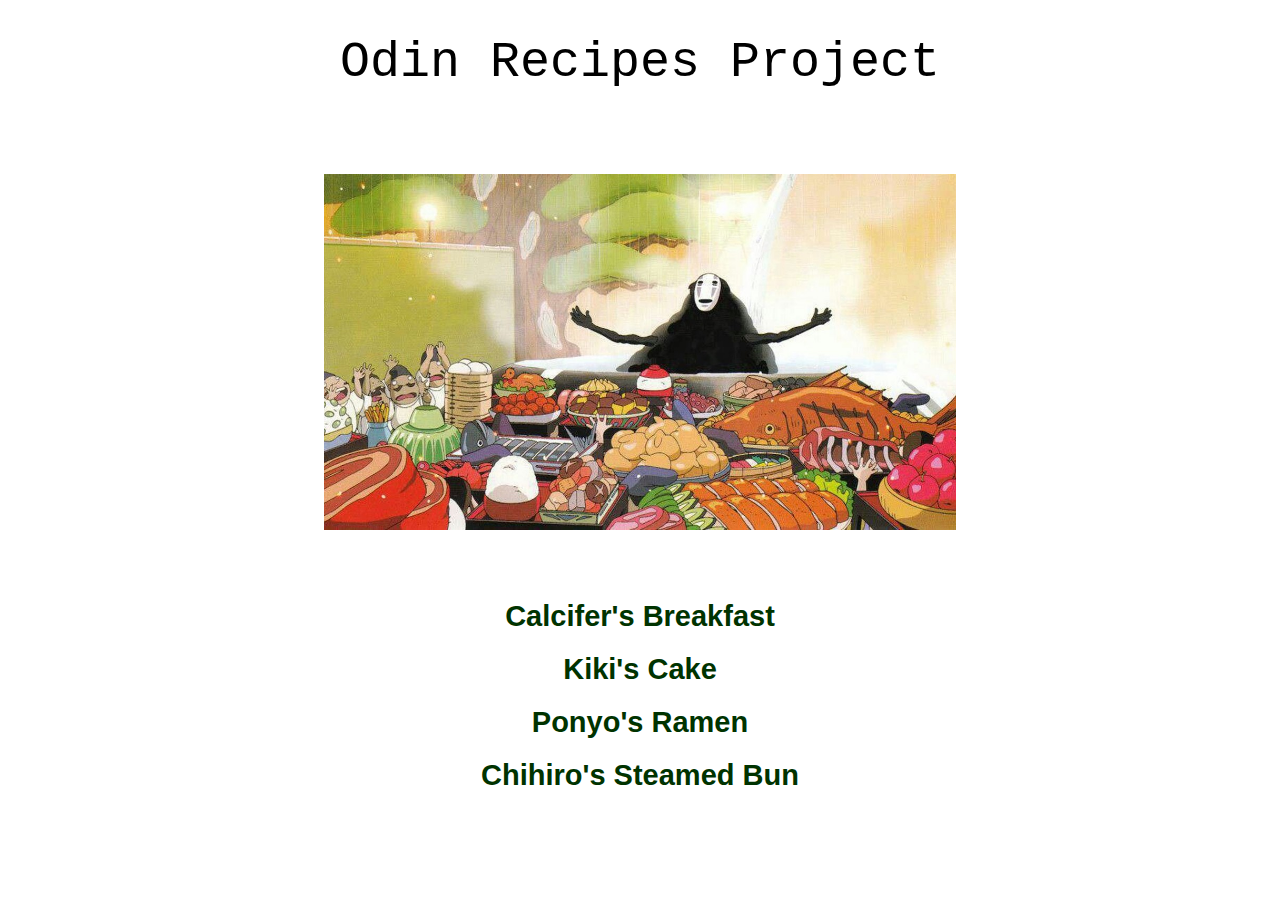
<file: index.html>
<!DOCTYPE html>
<html lang="en">
<head>
    <meta charset="UTF-8">
    <title>Odin Recipes Project</title>
    <link rel="stylesheet" href="css/style.css">
</head>
<body>
    <h1>Odin Recipes Project</h1>

    <img class="top-image" src="images/feast.jpeg" alt="demon from Spirited Away having a feast"</img>
    
    <p><h2><a href="recipes/bfast.html">Calcifer's Breakfast</a></h2></p>
    <p><h2><a href="recipes/cake.html">Kiki's Cake</a></h2></p>
    <p><h2><a href="recipes/ramen.html">Ponyo's Ramen</a></h2></p>
    <p><h2><a href="recipes/steamedbun.html">Chihiro's Steamed Bun</a></h2></p>

</body>
</html>
</file>
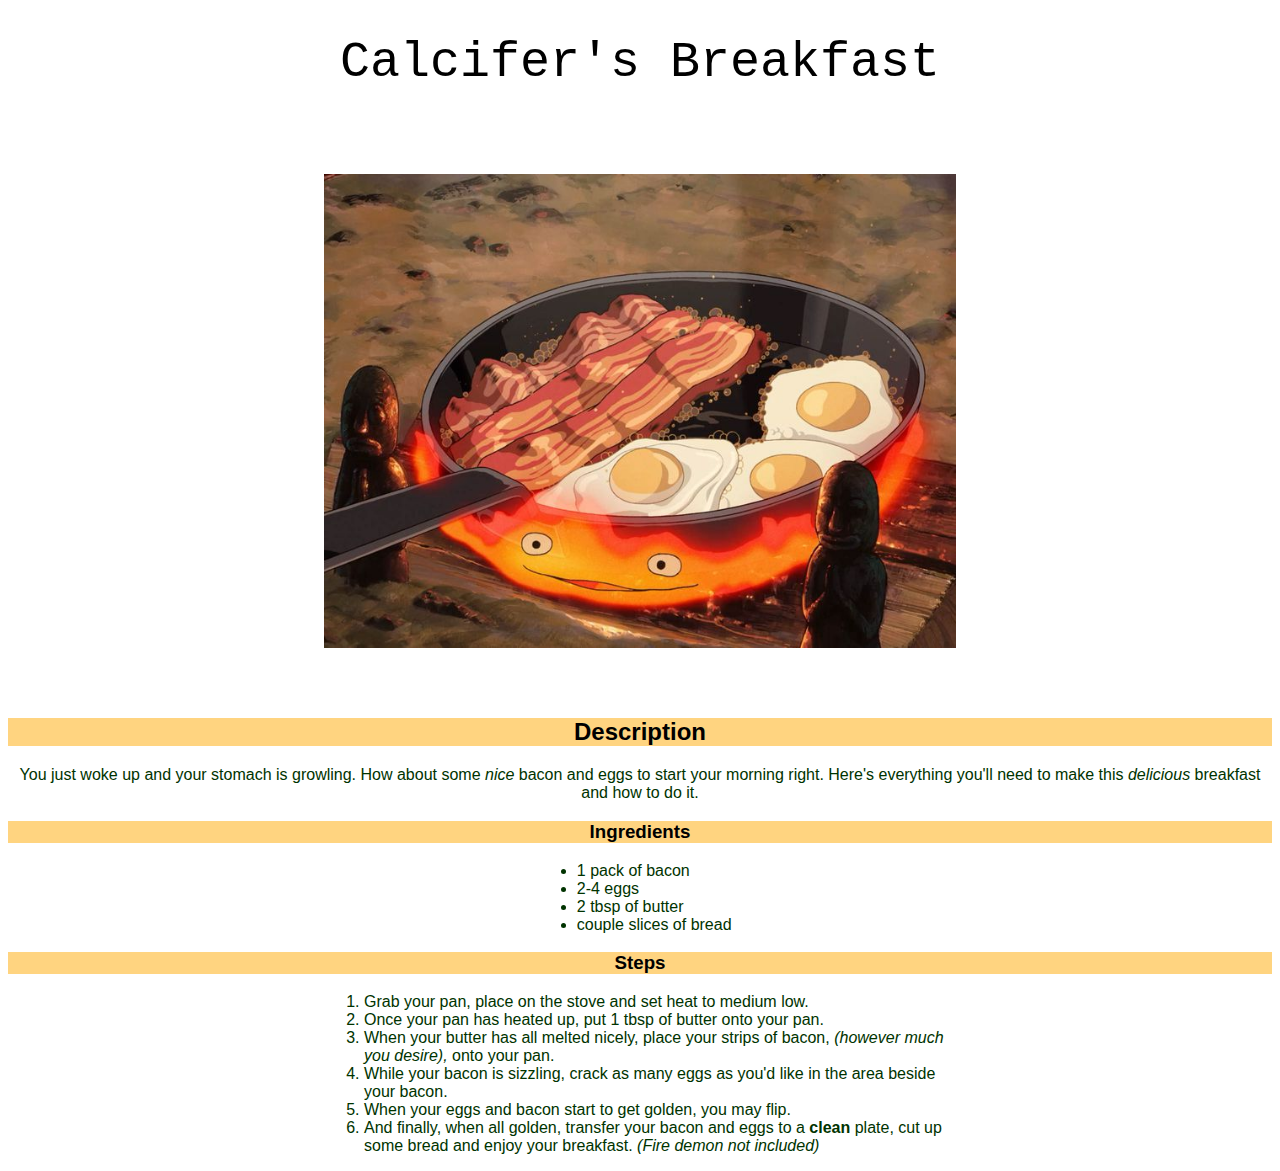
<file: recipes/bfast.html>
<!DOCTYPE html>
<html lang="en">
<head>
    <meta charset="UTF-8">
    <title>Calcifer's Breakfast</title>
    <link rel="stylesheet" href="../css/style.css">
</head>
<body>
    <h1>Calcifer's Breakfast</h1>

    <img class="top-image" src="../images/calcifer-breakfast.jpg" alt="calcifer fire demon under cast iron pan with bacon and eggs"></img>
    
    <h2 class="header-colour">Description</h2>
        <p>You just woke up and your stomach is growling. How about some <em>nice</em> bacon and eggs to start your
        morning right. Here's everything you'll need to make this <em>delicious</em> breakfast and how to do it.</p>

    <h3 class="header-colour">Ingredients</h3>
    <ul>
        <li>1 pack of bacon</li>
        <li>2-4 eggs</li>
        <li>2 tbsp of butter</li>
        <li>couple slices of bread</li>
    </ul>     
    <h3 class="header-colour">Steps</h3>
    <div class="list-container">
        <ol>
        <li>Grab your pan, place on the stove and set heat to medium low.</li>
        <li>Once your pan has heated up, put 1 tbsp of butter onto your pan.</li>
        <li>When your butter has all melted nicely, place your strips of bacon, <em>(however much you desire),</em>
        onto your pan.</li>
        <li>While your bacon is sizzling, crack as many eggs as you'd like in the area beside your bacon.</li>
        <li>When your eggs and bacon start to get golden, you may flip.</li>
        <li>And finally, when all golden, transfer your bacon and eggs to a <strong>clean</strong> plate, cut up
        some bread and enjoy your breakfast. <em>(Fire demon not included)</em></li>
    </ol>
    </div>

</body>
</html>
</file>
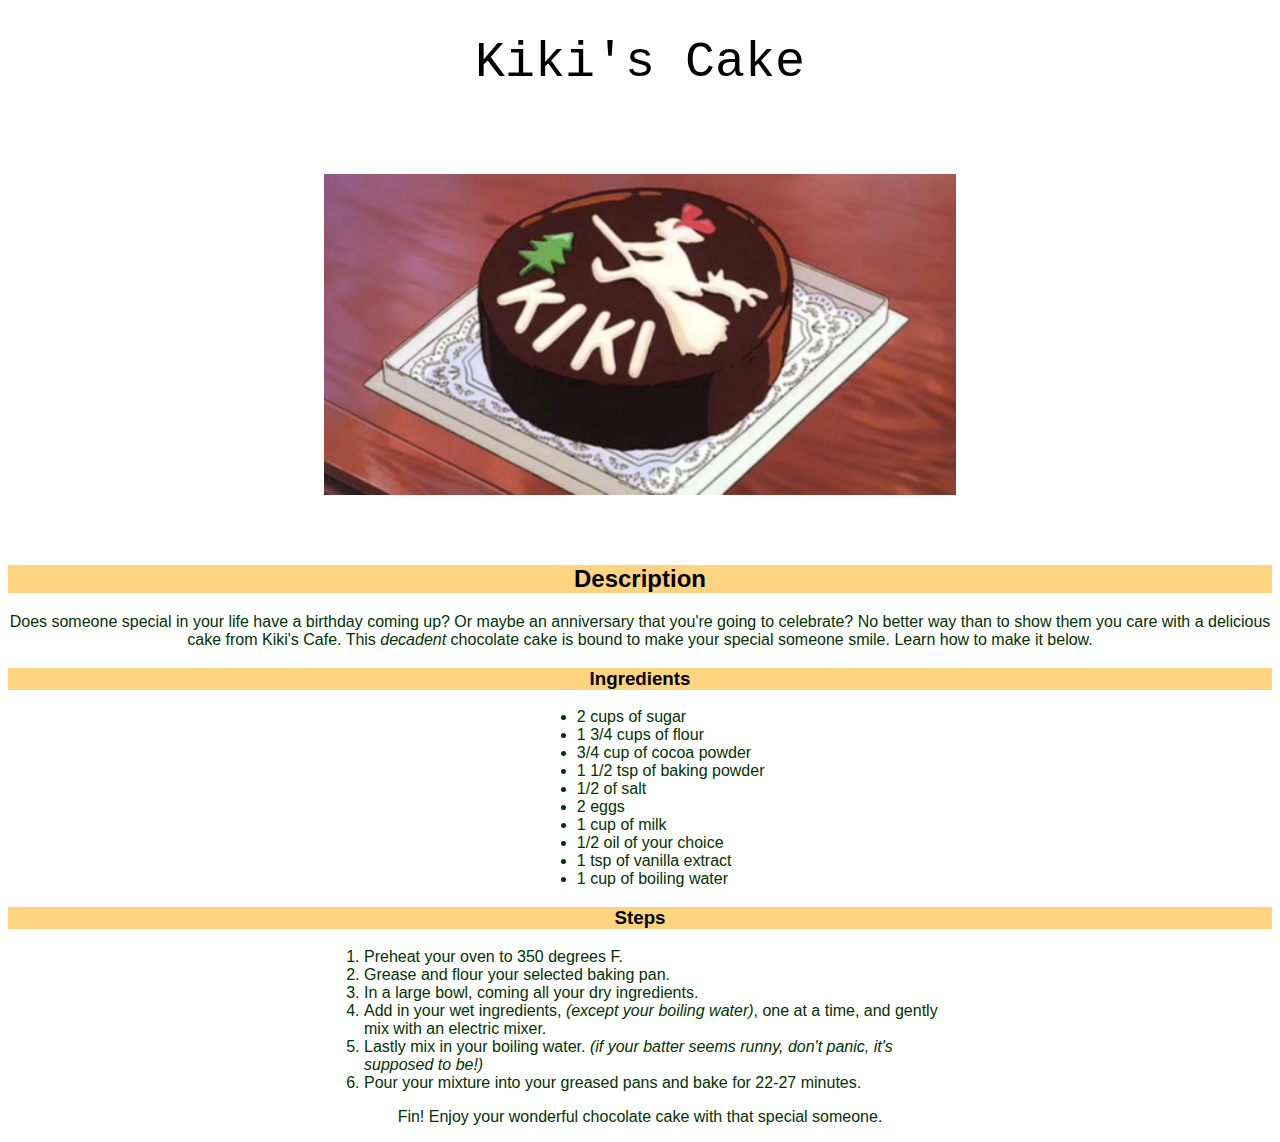
<file: recipes/cake.html>
<!DOCTYPE html>
<html lang="en">
<head>
    <meta charset="UTF-8">
    <title>Kiki's Cake</title>
    <link rel="stylesheet" href="../css/style.css">
</head>
<body>
    <h1>Kiki's Cake</h1>
    <img class="top-image" src="../images/kikis-cake.png" alt="a round chocolate cake with the word KIKI on it and a witch on a broom"></img>
    <h2 class="header-colour">Description</h2>
        <p>Does someone special in your life have a birthday coming up? Or maybe an anniversary that you're going
            to celebrate? No better way than to show them you care with a delicious cake from Kiki's Cafe. This <em>decadent</em>
            chocolate cake is bound to make your special someone smile. Learn how to make it below.</p>

        <h3 class="header-colour">Ingredients</h3>
        <ul>
            <li>2 cups of sugar</li>
            <li>1 3/4 cups of flour</li>
            <li>3/4 cup of cocoa powder</li>
            <li>1 1/2 tsp of baking powder</li>
            <li>1/2 of salt</li>
            <li>2 eggs</li>
            <li>1 cup of milk</li>
            <li>1/2 oil of your choice</li>
            <li>1 tsp of vanilla extract</li>
            <li>1 cup of boiling water</li>
        </ul>   
       <h3 class="header-colour">Steps</h3>
       <div class="list-container">
       <ol>
            <li>Preheat your oven to 350 degrees F.</li>
            <li>Grease and flour your selected baking pan.</li>
            <li>In a large bowl, coming all your dry ingredients.</li>
            <li>Add in your wet ingredients, <em>(except your boiling water)</em>, one at a time, and gently mix with an electric mixer.</li>
            <li>Lastly mix in your boiling water. <em>(if your batter seems runny, don't panic, it's supposed to be!)</em></li>
            <li>Pour your mixture into your greased pans and bake for 22-27 minutes.</li>
        </ol></div>
        <p>Fin! Enjoy your wonderful chocolate cake with that special someone.</p>
</body>
</html>
</file>
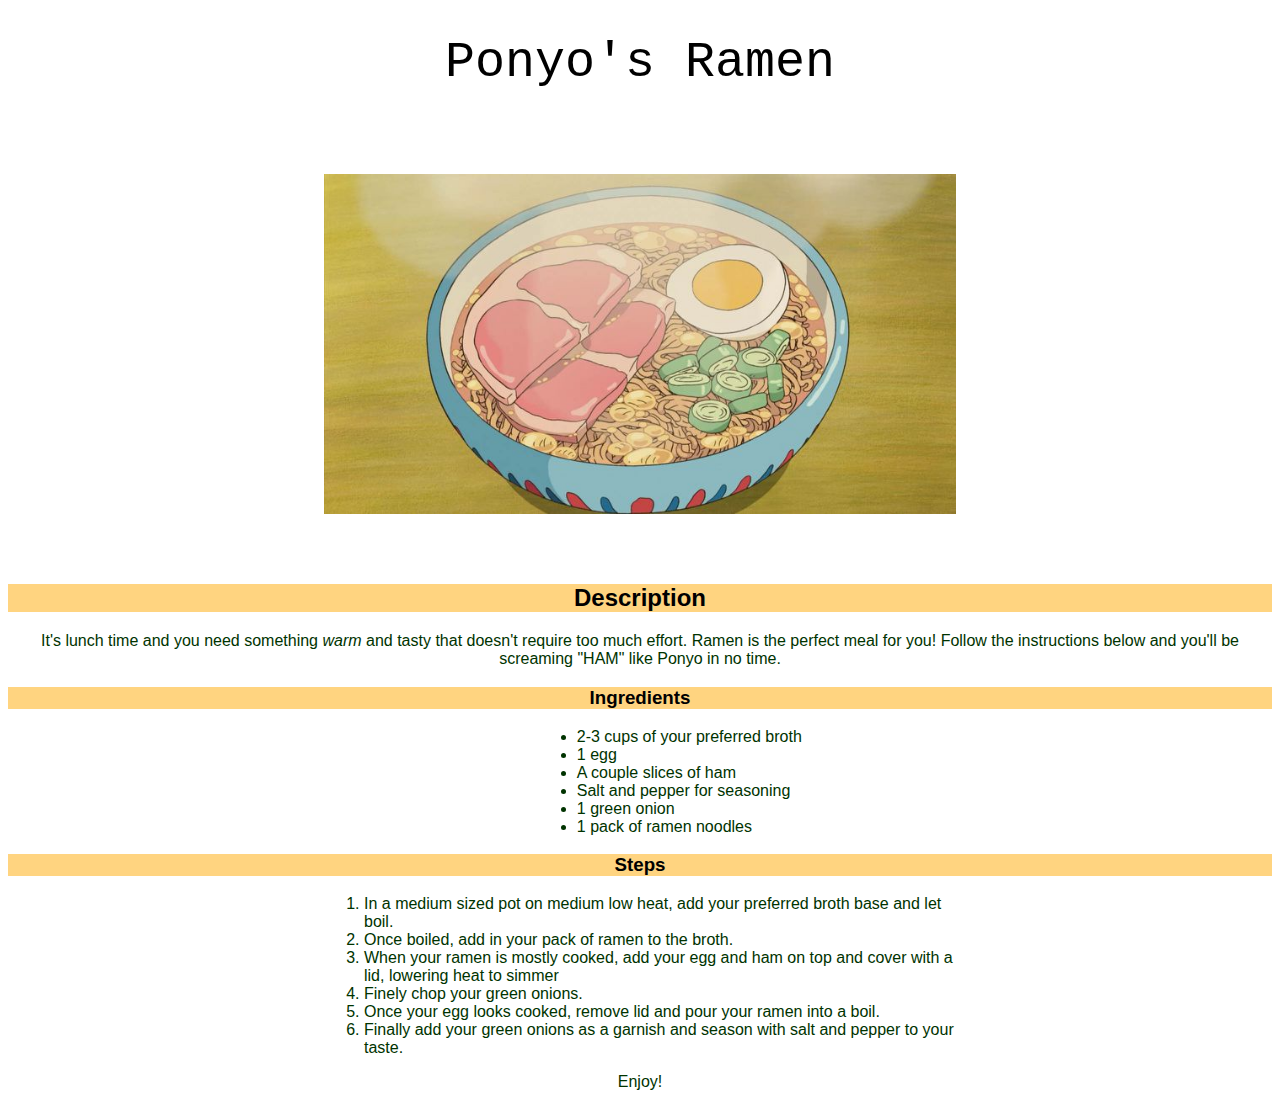
<file: recipes/ramen.html>
<!DOCTYPE html>
<html lang="en">
  <head>
    <meta charset="UTF-8" />
    <title>Ponyo's Ramen</title>
    <link rel="stylesheet" href="../css/style.css" />
  </head>
  <body>
    <h1>Ponyo's Ramen</h1>
    <img
      class="top-image"
      src="../images/ramen.jpg"
      alt="medium sized bowl with noodles, ham, an egg and broth"
    />
    <h2 class="header-colour">Description</h2>
    <p>
      It's lunch time and you need something <em>warm</em> and tasty that
      doesn't require too much effort. Ramen is the perfect meal for you! Follow
      the instructions below and you'll be screaming "HAM" like Ponyo in no
      time.
    </p>

    <h3 class="header-colour">Ingredients</h3>
    <ul>
      <li>2-3 cups of your preferred broth</li>
      <li>1 egg</li>
      <li>A couple slices of ham</li>
      <li>Salt and pepper for seasoning</li>
      <li>1 green onion</li>
      <li>1 pack of ramen noodles</li>
    </ul>
    <h3 class="header-colour">Steps</h3>
    <div class="list-container">
      <ol>
        <li>
          In a medium sized pot on medium low heat, add your preferred broth
          base and let boil.
        </li>
        <li>Once boiled, add in your pack of ramen to the broth.</li>
        <li>
          When your ramen is mostly cooked, add your egg and ham on top and
          cover with a lid, lowering heat to simmer
        </li>
        <li>Finely chop your green onions.</li>
        <li>
          Once your egg looks cooked, remove lid and pour your ramen into a
          boil.
        </li>
        <li>
          Finally add your green onions as a garnish and season with salt and
          pepper to your taste.
        </li>
      </ol>
    </div>
    <p>Enjoy!</p>
  </body>
</html>
</file>
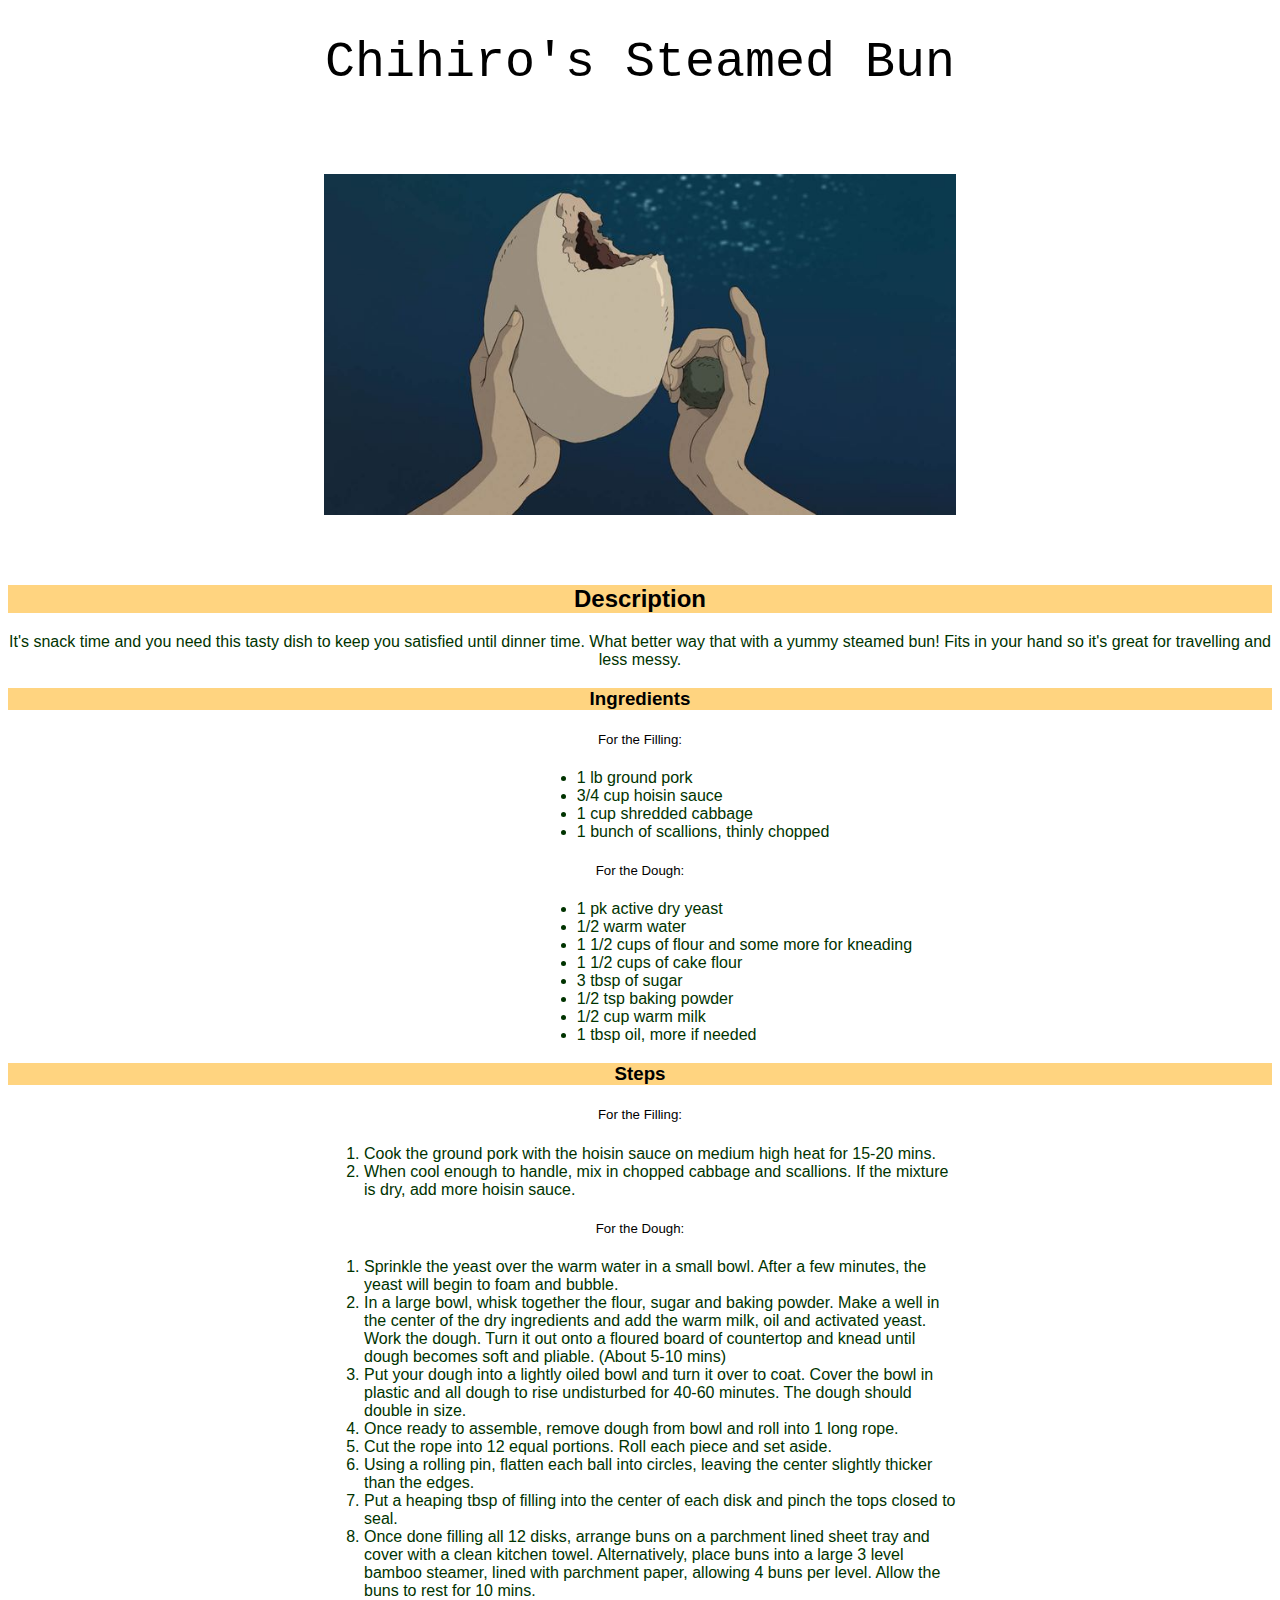
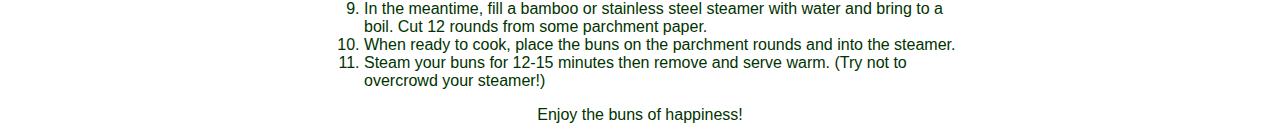
<file: recipes/steamedbun.html>
<!DOCTYPE html>
<html lang="en">
  <head>
    <meta charset="UTF-8" />
    <title>Chihiro's Steamed Bun</title>
    <link rel="stylesheet" href="../css/style.css" />
  </head>
  <body>
    <h1>Chihiro's Steamed Bun</h1>
    <img
      class="top-image"
      src="../images/steamedbun.jpg"
      alt="hand holding a pork steamed bun"
    />
    <h2 class="header-colour">Description</h2>
    <p>
      It's snack time and you need this tasty dish to keep you satisfied until
      dinner time. What better way that with a yummy steamed bun! Fits in your
      hand so it's great for travelling and less messy.
    </p>

    <h3 class="header-colour">Ingredients</h3>
    <h5>For the Filling:</h5>
    <ul>
      <li>1 lb ground pork</li>
      <li>3/4 cup hoisin sauce</li>
      <li>1 cup shredded cabbage</li>
      <li>1 bunch of scallions, thinly chopped</li>
    </ul>
    <h5>For the Dough:</h5>
    <ul>
      <li>1 pk active dry yeast</li>
      <li>1/2 warm water</li>
      <li>1 1/2 cups of flour and some more for kneading</li>
      <li>1 1/2 cups of cake flour</li>
      <li>3 tbsp of sugar</li>
      <li>1/2 tsp baking powder</li>
      <li>1/2 cup warm milk</li>
      <li>1 tbsp oil, more if needed</li>
    </ul>
    <h3 class="header-colour">Steps</h3>
    <h5>For the Filling:</h5>
    <div class="list-container">
      <ol>
        <li>
          Cook the ground pork with the hoisin sauce on medium high heat for
          15-20 mins.
        </li>
        <li>
          When cool enough to handle, mix in chopped cabbage and scallions. If
          the mixture is dry, add more hoisin sauce.
        </li>
      </ol>
    </div>
    <h5>For the Dough:</h5>
    <div class="list-container">
      <ol>
        <li>
          Sprinkle the yeast over the warm water in a small bowl. After a few
          minutes, the yeast will begin to foam and bubble.
        </li>
        <li>
          In a large bowl, whisk together the flour, sugar and baking powder.
          Make a well in the center of the dry ingredients and add the warm
          milk, oil and activated yeast. Work the dough. Turn it out onto a
          floured board of countertop and knead until dough becomes soft and
          pliable. (About 5-10 mins)
        </li>
        <li>
          Put your dough into a lightly oiled bowl and turn it over to coat.
          Cover the bowl in plastic and all dough to rise undisturbed for 40-60
          minutes. The dough should double in size.
        </li>
        <li>
          Once ready to assemble, remove dough from bowl and roll into 1 long
          rope.
        </li>
        <li>
          Cut the rope into 12 equal portions. Roll each piece and set aside.
        </li>
        <li>
          Using a rolling pin, flatten each ball into circles, leaving the
          center slightly thicker than the edges.
        </li>
        <li>
          Put a heaping tbsp of filling into the center of each disk and pinch
          the tops closed to seal.
        </li>
        <li>
          Once done filling all 12 disks, arrange buns on a parchment lined
          sheet tray and cover with a clean kitchen towel. Alternatively, place
          buns into a large 3 level bamboo steamer, lined with parchment paper,
          allowing 4 buns per level. Allow the buns to rest for 10 mins.
        </li>
        <li>
          In the meantime, fill a bamboo or stainless steel steamer with water
          and bring to a boil. Cut 12 rounds from some parchment paper.
        </li>
        <li>
          When ready to cook, place the buns on the parchment rounds and into
          the steamer.
        </li>
        <li>
          Steam your buns for 12-15 minutes then remove and serve warm. (Try not
          to overcrowd your steamer!)
        </li>
      </ol>
    </div>
    <p>Enjoy the buns of happiness!</p>
  </body>
</html>
</file>
<file: css/style.css>
body {
  font-family: Calibri, Candara, Segoe, "Segoe UI", Optima, Arial, sans-serif;
}

.top-image {
  height: auto;
  width: 50%;
  padding: 50px;
  display: block;
  margin: 0 auto;
}

h1 {
  text-align: center;
  font-family: "Courier New", Courier, "Lucida Sans Typewriter",
    "Lucida Typewriter", monospace;
  font-weight: lighter;
  font-size: 50px;
}

h2,
h3,
h5 {
  text-align: center;
}

.header-colour {
  background-color: rgb(255, 212, 128);
}

h5 {
  font-weight: lighter;
}

p {
  text-align: center;
  color: rgb(0, 51, 0);
}

ul {
  color: rgb(0, 51, 0);
  padding-left: 45%;
}

ol {
  color: rgb(0, 51, 0);
}

.list-container {
  margin: 0 auto;
  display: block;
  padding-left: 25%;
  padding-right: 25%;
}

a {
  font-size: 29px;
  color: rgb(0, 51, 0);
  text-decoration: none;
}

a:visited {
  color: rgb(194, 194, 163);
}

a:hover {
  color: rgb(85, 128, 0);
}
</file>
